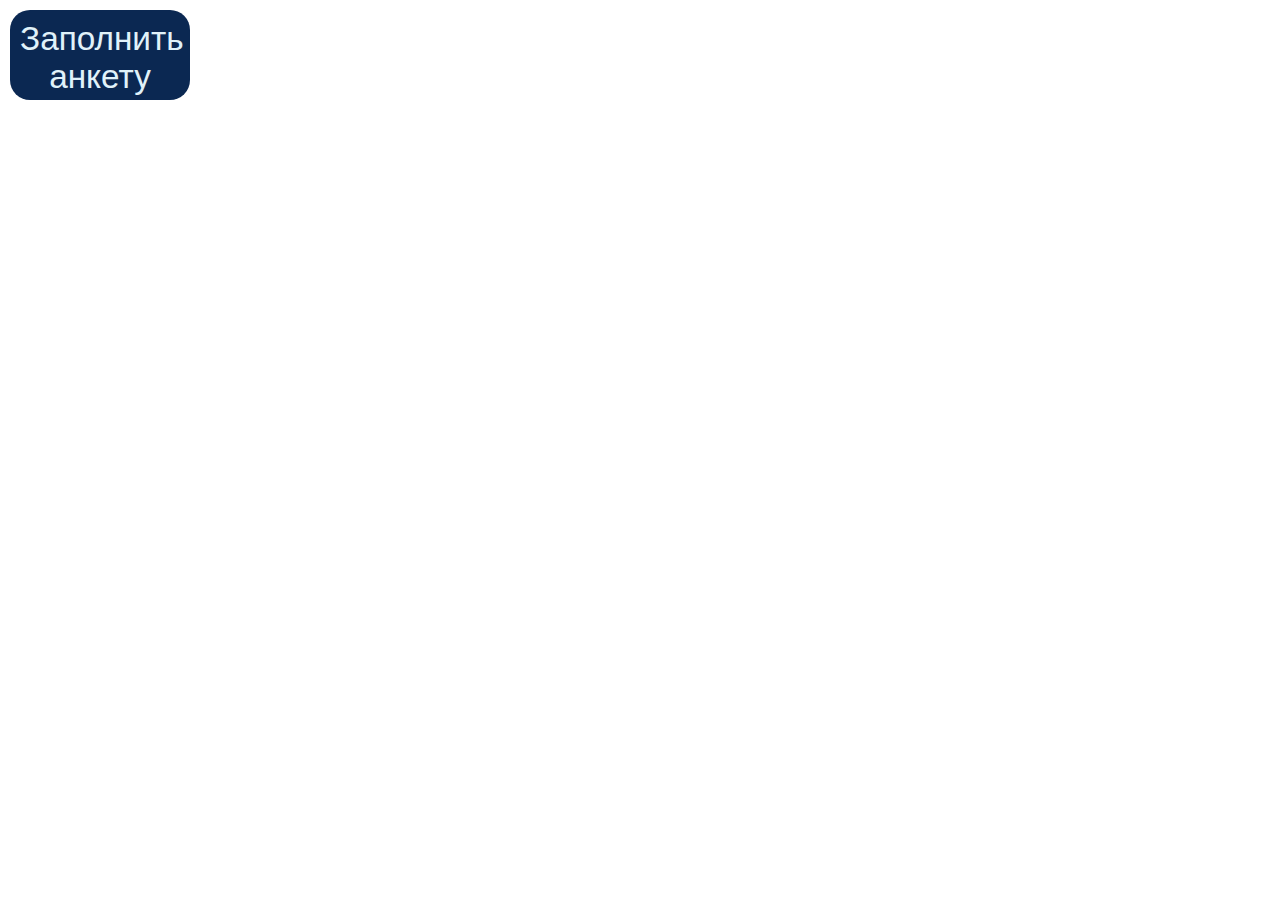
<file: task-8/index.html>
<!DOCTYPE html>
<html lang="ru">

<head>
  <meta charset="UTF-8">
  <meta name="viewport" content="width=device-width, initial-scale=1.0">
  <title>Задание 8</title>
  <link rel="stylesheet" href="style.css">
</head>

<body>
  <div id="start">Заполнить анкету</div>
  <div id="popupwrapper">
    <div id="popup">
      <div id="exit"></div>
      <div class="popuptitle">Анкета</div>
      <form id="my-form" accept-charset="UTF-8" >
        <div>
          <span class="titlefield">Введите имя</span><br>
          <input class="field" type="text" name="name" placeholder="Имя*" required><br>
        </div>
        <div>
          <span class="titlefield">Введите почту</span><br>
          <input class="field" type="email" name="email" placeholder="Почта*" required><br>
        </div>
        <div>
          <span class="titlefield">Введите сообщение</span><br>
          <textarea placeholder="Сообщение" name="message"></textarea><br>
        </div>
        <div>
          <span class="titlefield">Согласие с политикой обработки персональных данных *</span>
          <input type="checkbox" name="agree" required>
        </div>
        <div>
          <input id="submit" type="submit">
        </div>

      </form>
    </div>
  
  </div>
  <script src="https://carrier.formcarry.com/js/v1.js"></script>
  <script src="./myscript.js"></script>
</body>

</html>
</file>
<file: task-8/style.css>
html, body{
    margin: 0;
    padding: 0;
}
*{
    font-family: 'Franklin Gothic Medium', 'Arial Narrow', Arial, sans-serif;
    box-sizing: border-box;
}
#start{
    height: 90px;
    width: 180px;
    background-color: #0b2852;
    text-align: center;
    color: #e0f2fa;
    font-size: 25pt;
    border-radius: 20px;
    margin: 10px;
    padding: 10px;
    user-select: none;   
}
#start:hover{
    background-color: #376096;
    cursor: pointer;

}
#popup{
    background-color: #22354f;
    height: 650px;
    width: 450px;
    margin: 5% auto;
    border-radius: 5px;
    color: #e0f2ff;
    padding: 25px 50px;
    position: relative;
    -webkit-box-shadow: 0px 0px 21px 11px rgba(0, 0, 0, 0.34);
    -moz-box-shadow: 0px 0px 21px 11px rgba(0, 0, 0, 0.34);
    box-shadow: 0px 0px 21px 11px rgba(0, 0, 0, 0.34);
}
#popupwrapper{
    position: absolute;
    height: 100%;
    width: 100%;
    background-color: rgba(55, 55, 55, 0.639);
}
form{
    height: 100%;
    display: flex;
    flex-direction: column;
}
form>div{
    margin: 10px 0;
}
form textarea{
    resize:none;
    width: 100%;
    height: 150px;
    margin-top: 5px;
    border-radius: 5px;
    border: none;
    padding: 8px 10px;
    font-size: 12pt;
}
.field{
    width: 100%;
    height: 40px;
    margin-top: 5px;
    border-radius: 5px;
    border: none;
    padding: 5px 10px;
    font-size: 12pt;
}
.popuptitle{
    text-align: center;
    font-size: 25pt;
    margin-bottom: 10px;
}
.titlefield{
    font-size: 14pt;
}
#submit{
    background-color: #376096;
    width: 150px;
    height: 35px;
    text-align: center;
    font-size: 20pt;
    border-radius: 5px;
    margin-top: 50px;
    margin-left: 100px;
    color: #e0f2ff;
    border: none;
}
#submit:hover{
    cursor: pointer;
    background-color: #031227;
    
}
#exit{
    background: url("./exit.svg") center 100% no-repeat;
    height: 22px;
    width: 22px;
    position: absolute;
    top: 12px;
    right: 14px;
    cursor: pointer;
}
@media screen and (max-width: 750px) {
    #popup{
        width: 320px;
        margin: auto;
        border-radius: 0;
        max-height: 500px;
        overflow: hidden;
        top: 5%;
    }
    .field{
        height: 30px;
        margin-top: 5px;
        font-size: 10pt;
    }
    
    form textarea{
        height: 100px;;
        font-size: 10pt;
    }
    .titlefield{
        font-size: 10pt;
    } 
    #submit{
        width: 150px;
        height: 35px;
        font-size: 20pt;
        margin-top: 0px;
        margin-left: 100px;
    }
}
</file>
